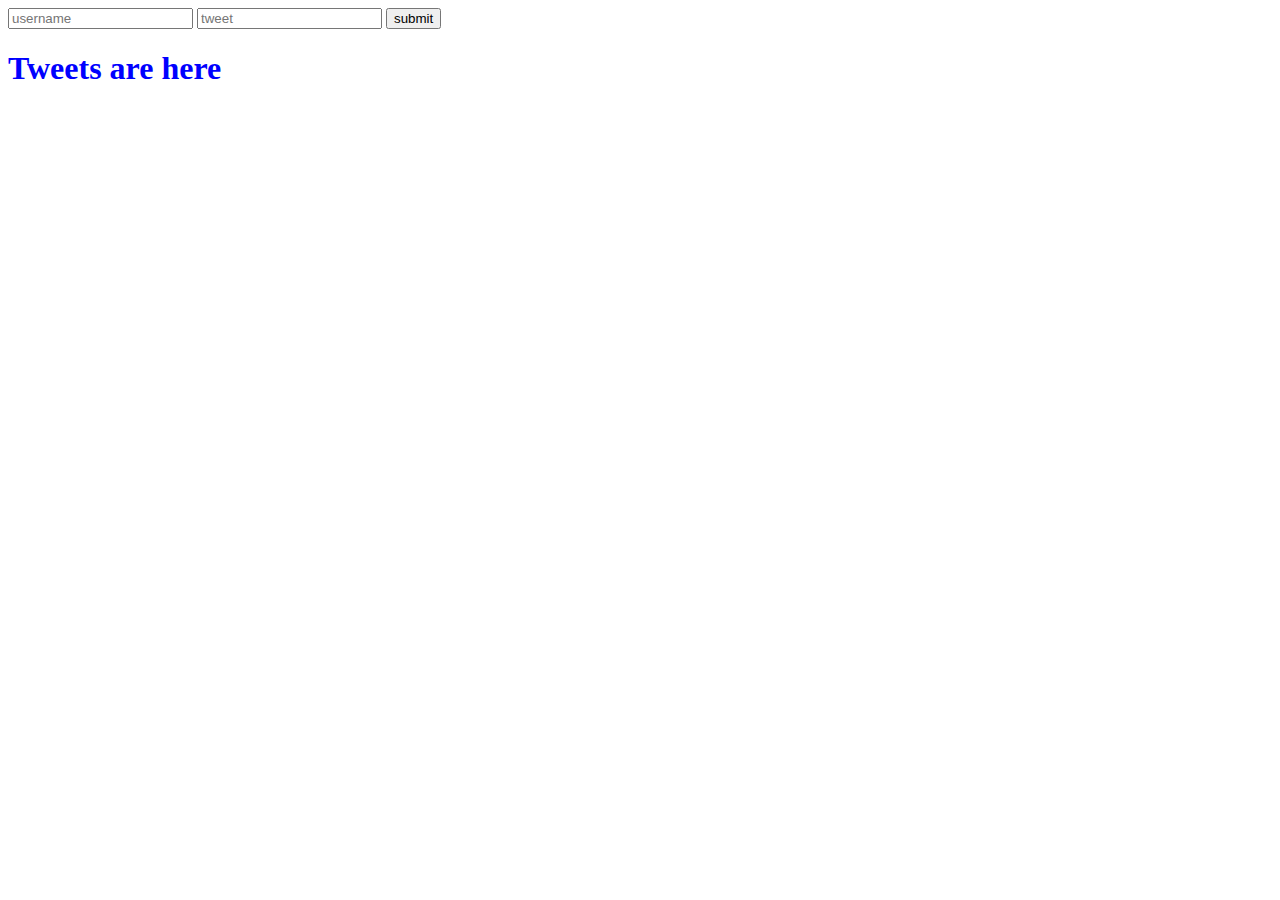
<file: JavaScript Notes/practice1/index.html>
<!DOCTYPE html>
<html lang="en">

<head>
    <meta charset="UTF-8">
    <meta http-equiv="X-UA-Compatible" content="IE=edge">
    <meta name="viewport" content="width=device-width, initial-scale=1.0">
    <link rel="stylesheet" href="styles.css">
    <title>JavaScript Practice</title>
</head>

<body>
    <!-- <h1>I am JavaScript Developer</h1>
    <a href="https://images.pexels.com/photos/12070097/pexels-photo-12070097.jpeg?cs=srgb&dl=pexels-tausif-hossain-12070097.jpg&fm=jpg"
        alt="img">This is a image</a>
    <img src="https://images.pexels.com/photos/728896/pexels-photo-728896.jpeg?cs=srgb&dl=pexels-tony-rueb-728896.jpg&fm=jpg"
        alt="image">

    <button id="mybutton">click</button> -->

    <form action="/" id="myform">
        <input type="text" placeholder="username" name="username">
        <input type="text" placeholder="tweet" name="tweet">
        <button type="submit">submit</button>
    </form>

    <h1 id="myh1">Tweets are here</h1>
    <ul id="myul">

    </ul>

    <script src="tweet.js"></script>
</body>

</html>
</file>
<file: JavaScript Notes/practice1/styles.css>
h1{
    color: blue;
}

.myimage{
    width: 5em;
    height: 5em;
}
</file>
